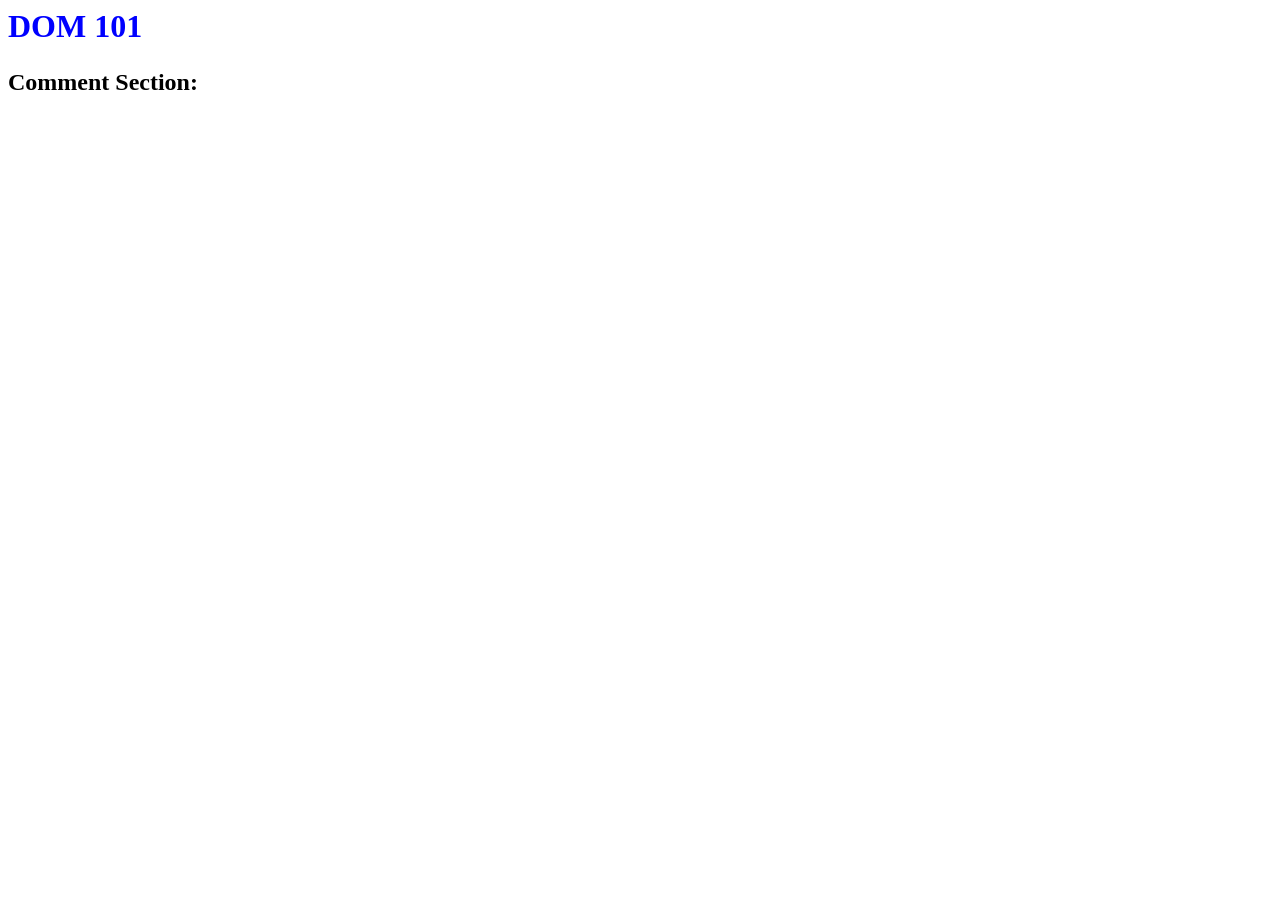
<file: dom-testr/index.html>
<html lang="en">
	<head>
<meta charset="UTF-8" />
<meta http-equiv="X-UA-Compatible" content="IE=edge" />
<meta name="viewport" content="width=device-width, initial-scale=1.0" />
<link rel="stylesheet" href="style.css">
<script defer src="./index.js"></script>
</head>
<body>
<h1 id="title"> VIDEO TITLE </h1>
<h2 id="commentContainer"> 
<p> Comment Section: </p>
</h2>
	</body>
</html>
</file>
<file: dom-testr/style.css>
.title {
    color: blue;
    font-size: 2em;
}

.comments {
   color: black;
   font-size: 1em;
}
</file>
